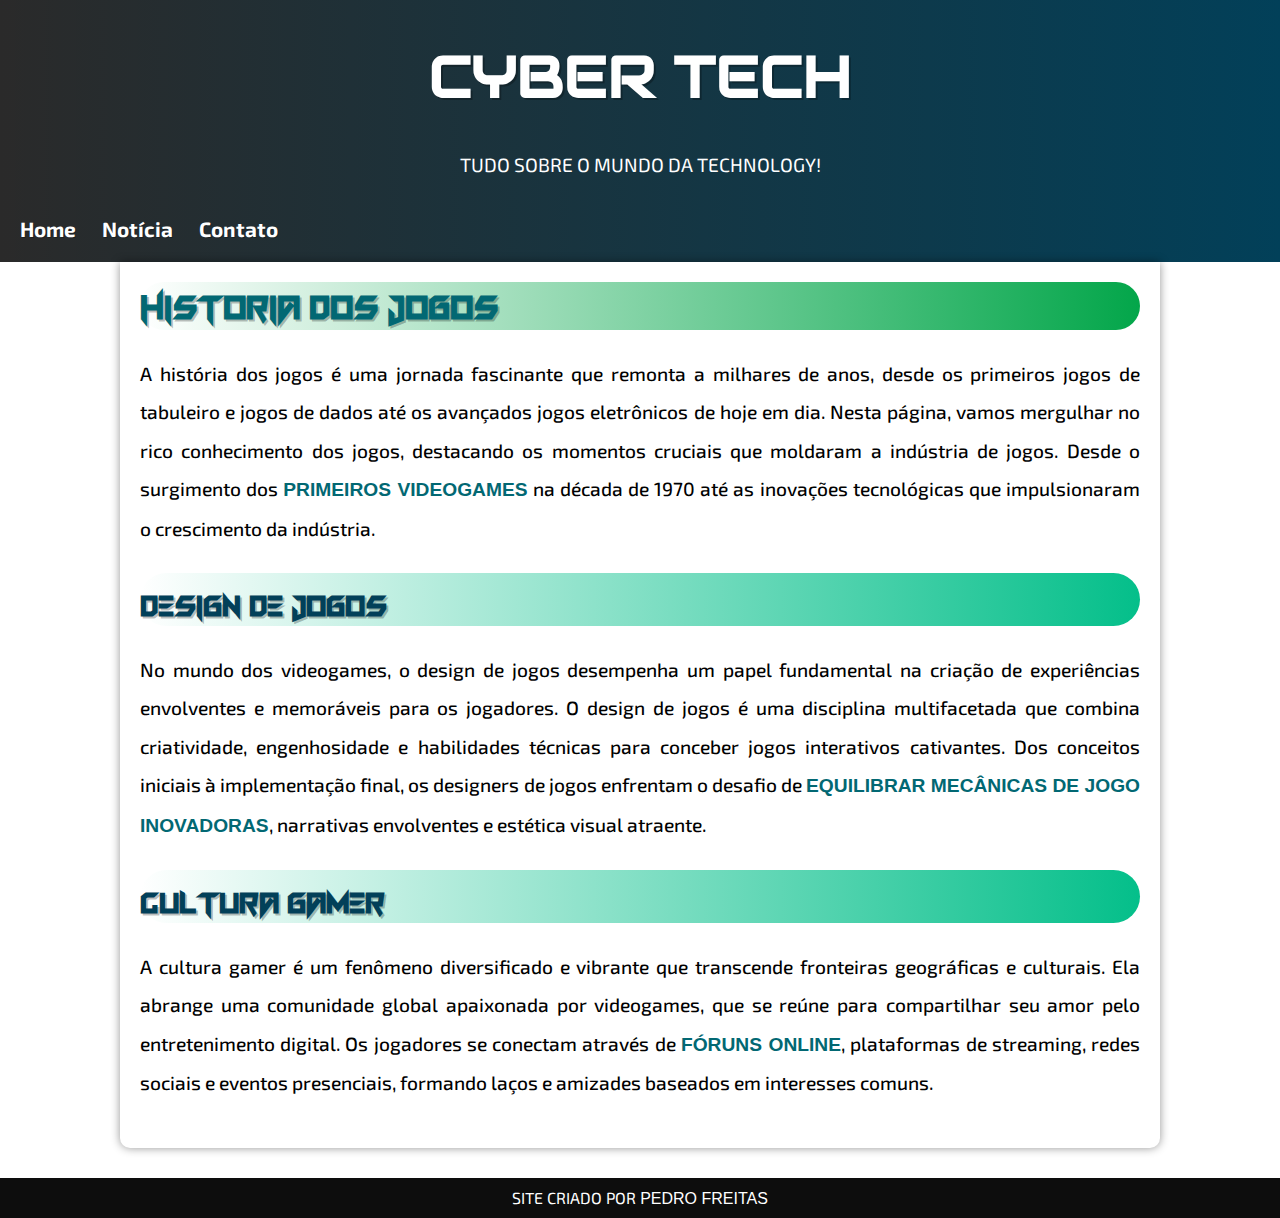
<file: index.html>
<!DOCTYPE html>
<html lang="pt-br">
<head>
    <meta charset="UTF-8">
    <meta name="viewport" content="width=device-width, initial-scale=1.0">
    <title>CyberTech</title>
    <link rel="shortcut icon" href="imagens/d-removebg-preview.png" type="image/x-icon">
    <link rel="stylesheet" href="estilo/style.css">
    <script src="script.js"></script>
</head>

<body>
    <header>
        <h1>CYBER TECH</h1>
        <p>Tudo sobre o mundo da Technology!</p>
    </header>

    <nav>
        <a href="index.html">Home</a>
        <a href="Notícias-IA.html" onclick="clicar()" id="a">Notícia</a>
        <a href="#">Contato</a>
        <!-- &#9776; -->
    </nav>

    <main>
        <article>
            <h1>Historia dos Jogos</h1>
            <p>A história dos jogos é uma jornada fascinante que remonta a milhares de anos, desde os primeiros jogos de tabuleiro e jogos de dados até os avançados jogos eletrônicos de hoje em dia. Nesta página, vamos mergulhar no rico conhecimento dos jogos, destacando os momentos cruciais que moldaram a indústria de jogos. Desde o surgimento dos <strong>primeiros videogames</strong> na década de 1970 até as inovações tecnológicas que impulsionaram o crescimento da indústria.</p>           

            <h2>Design de Jogos</h2>
            <p>No mundo dos videogames, o design de jogos desempenha um papel fundamental na criação de experiências envolventes e memoráveis para os jogadores. O design de jogos é uma disciplina multifacetada que combina criatividade, engenhosidade e habilidades técnicas para conceber jogos interativos cativantes. Dos conceitos iniciais à implementação final, os designers de jogos enfrentam o desafio de <strong>equilibrar mecânicas de jogo inovadoras</strong>, narrativas envolventes e estética visual atraente.</p>

            <h2>Cultura Gamer</h2>
            <p>A cultura gamer é um fenômeno diversificado e vibrante que transcende fronteiras geográficas e culturais. Ela abrange uma comunidade global apaixonada por videogames, que se reúne para compartilhar seu amor pelo entretenimento digital. Os jogadores se conectam através de <strong>fóruns online</strong>, plataformas de streaming, redes sociais e eventos presenciais, formando laços e amizades baseados em interesses comuns.</p>

        </article>
    </main>

    <footer>Site criado por <a href="https://github.com/PedroF7" target="_blank">Pedro Freitas</a></footer>
</body>
</html>
</file>
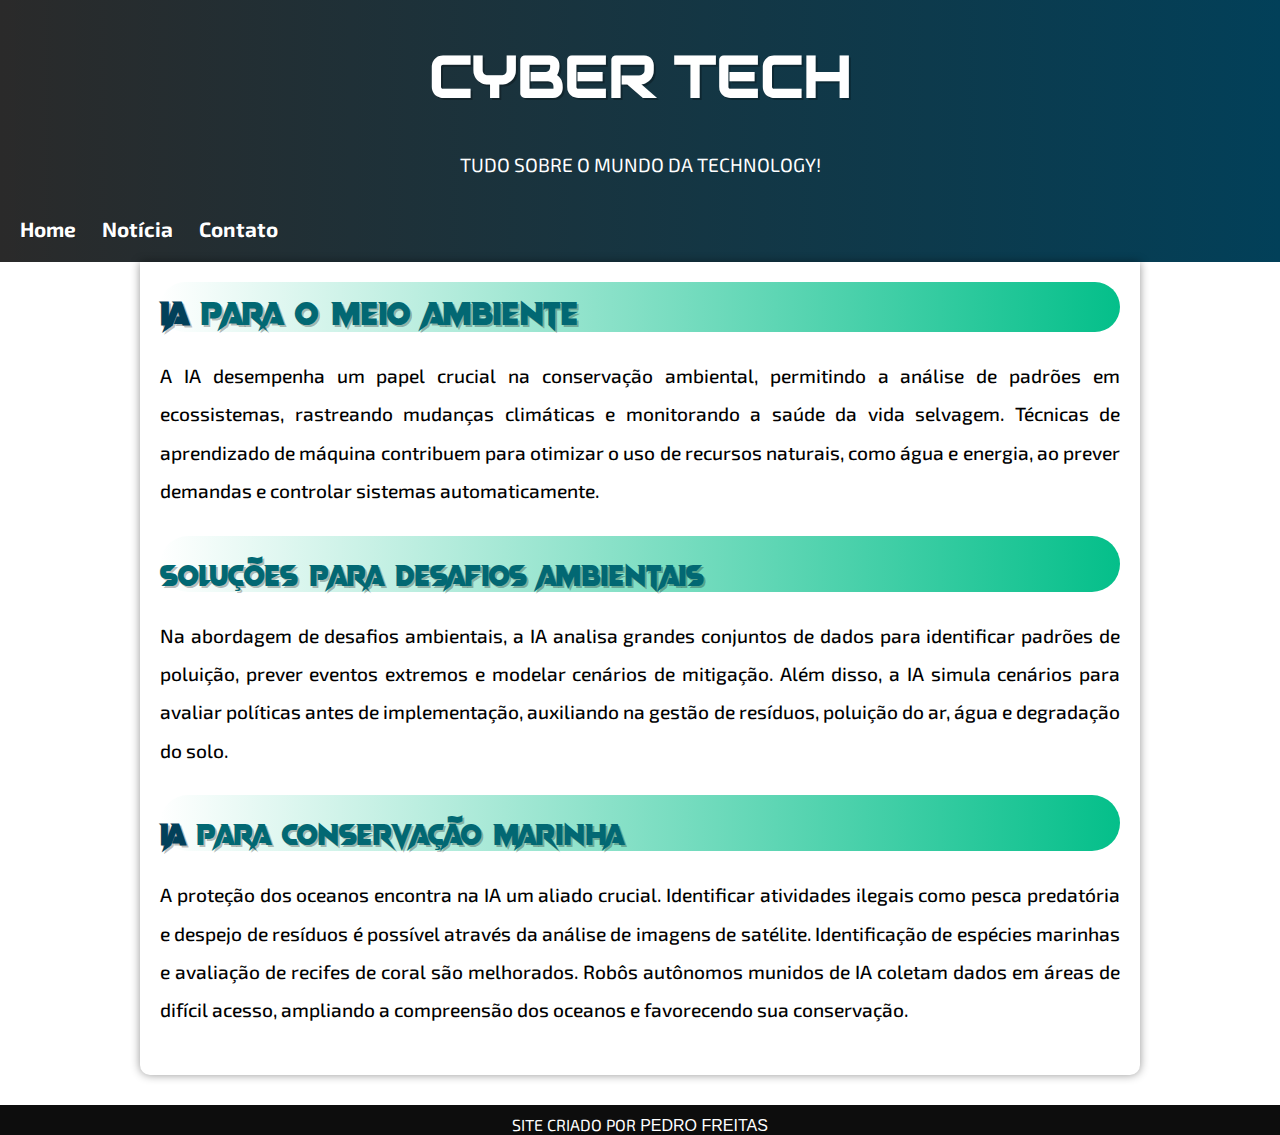
<file: index3.html>
<!DOCTYPE html>
<html lang="pt-br">
<head>
    <meta charset="UTF-8">
    <meta name="viewport" content="width=device-width, initial-scale=1.0">
    <title>CyberTech</title>
    <link rel="stylesheet" href="estilo/style2.css">
    <link rel="shortcut icon" href="imagens/d-removebg-preview.png" type="image/x-icon">
</head>
<body>
    <header>
        <h1>CYBER TECH</h1>
        <p>Tudo sobre o mundo da Technology!</p>
    </header>

    <nav>
        <a href="index.html">Home</a>
        <a href="#">Notícia</a>
        <a href="#">Contato</a>
    </nav>
    
    <main>
        <article>
            <h1><strong>IA</strong> para o meio Ambiente</h1>
            <p>A IA desempenha um papel crucial na conservação ambiental, permitindo a análise de padrões em ecossistemas, rastreando mudanças climáticas e monitorando a saúde da vida selvagem. Técnicas de aprendizado de máquina contribuem para otimizar o uso de recursos naturais, como água e energia, ao prever demandas e controlar sistemas automaticamente.</p>

            <h2>Soluções para Desafios Ambientais</h2>
            <p>Na abordagem de desafios ambientais, a IA analisa grandes conjuntos de dados para identificar padrões de poluição, prever eventos extremos e modelar cenários de mitigação. Além disso, a IA simula cenários para avaliar políticas antes de implementação, auxiliando na gestão de resíduos, poluição do ar, água e degradação do solo.</p>

            <h2> <strong>IA</strong> para Conservação Marinha</h2>
            <p>A proteção dos oceanos encontra na IA um aliado crucial. Identificar atividades ilegais como pesca predatória e despejo de resíduos é possível através da análise de imagens de satélite. Identificação de espécies marinhas e avaliação de recifes de coral são melhorados. Robôs autônomos munidos de IA coletam dados em áreas de difícil acesso, ampliando a compreensão dos oceanos e favorecendo sua conservação.</p>
        </article>
    </main>

    <footer>Site criado por <a href="https://github.com/PedroF7" target="_blank">Pedro Freitas</a></footer>
</body>
</html>
</file>
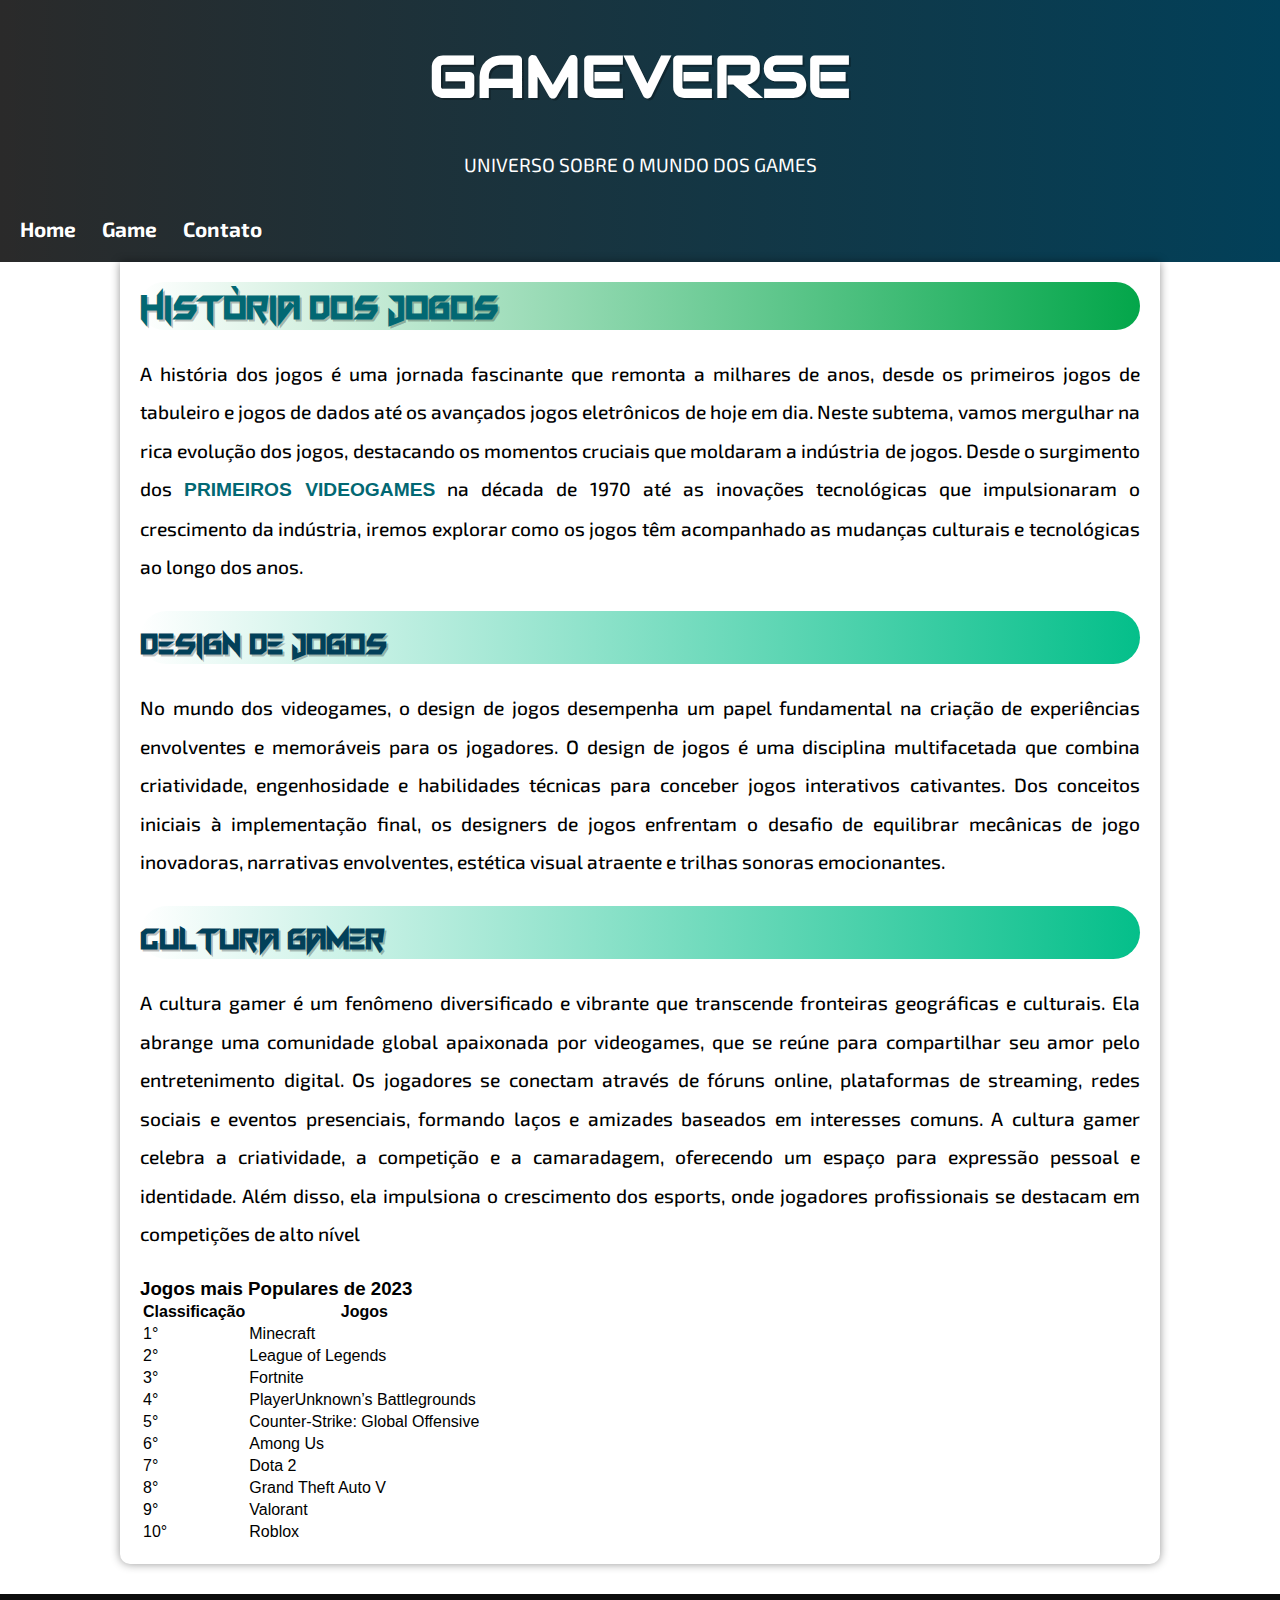
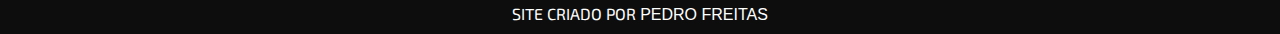
<file: Jogo.html>
<!DOCTYPE html>
<html lang="pt-br">
<head>
    <meta charset="UTF-8">
    <meta name="viewport" content="width=device-width, initial-scale=1.0">
    <title>Gameverse</title>
    <link rel="shortcut icon" href="imagens/game.ico" type="image/x-icon">
    <link rel="stylesheet" href="estilo/style.css">
</head>
<body>
    <header>
        <h1>GAMEVERSE</h1>
        <p>Universo sobre o mundo dos games</p>
    </header>

    <nav>
        <a href="#">Home</a>
        <a href="#">Game</a>
        <a href="#">Contato</a>
    </nav>

    <main>
        <article>
            <h1>História dos Jogos</h1>
            <p>A história dos jogos é uma jornada fascinante que remonta a milhares de anos, desde os primeiros jogos de tabuleiro e jogos de dados até os avançados jogos eletrônicos de hoje em dia. Neste subtema, vamos mergulhar na rica evolução dos jogos, destacando os momentos cruciais que moldaram a indústria de jogos. Desde o surgimento dos <strong>primeiros videogames</strong> na década de 1970 até as inovações tecnológicas que impulsionaram o crescimento da indústria, iremos explorar como os jogos têm acompanhado as mudanças culturais e tecnológicas ao longo dos anos.</p>
            

            <h2>Design de Jogos</h2>
            <p>No mundo dos videogames, o design de jogos desempenha um papel fundamental na criação de experiências envolventes e memoráveis para os jogadores. O design de jogos é uma disciplina multifacetada que combina criatividade, engenhosidade e habilidades técnicas para conceber jogos interativos cativantes. Dos conceitos iniciais à implementação final, os designers de jogos enfrentam o desafio de equilibrar mecânicas de jogo inovadoras, narrativas envolventes, estética visual atraente e trilhas sonoras emocionantes.</p>

            <h2>Cultura Gamer</h2>
            <p>A cultura gamer é um fenômeno diversificado e vibrante que transcende fronteiras geográficas e culturais. Ela abrange uma comunidade global apaixonada por videogames, que se reúne para compartilhar seu amor pelo entretenimento digital. Os jogadores se conectam através de fóruns online, plataformas de streaming, redes sociais e eventos presenciais, formando laços e amizades baseados em interesses comuns. A cultura gamer celebra a criatividade, a competição e a camaradagem, oferecendo um espaço para expressão pessoal e identidade. Além disso, ela impulsiona o crescimento dos esports, onde jogadores profissionais se destacam em competições de alto nível</p>

        <aside>
        <h3>Jogos mais Populares de 2023</h3>
        <table>
        <thead>
        <th>Classificação</th>
        <th>Jogos</th>

            <tbody>
            <tr>
            <td>1°</td>
            <td>Minecraft</td>
            </tr>

            <tr>
            <td>2°</td>
            <td>League of Legends</td>
            </tr>

            <tr>
            <td>3°</td>
            <td>Fortnite</td>
            </tr>

            <tr>
            <td>4°</td>
            <td>PlayerUnknown’s Battlegrounds</td>
            </tr>

            <tr>
            <td>5°</td>
            <td>Counter-Strike: Global Offensive</td>
            </tr>

            <tr>
            <td>6°</td>
            <td>Among Us</td>
            </tr>

            <tr>
            <td>7°</td>
            <td>Dota 2</td>
            </tr>

            <tr>
            <td>8°</td>
            <td>Grand Theft Auto V</td>

            </tr>

            <tr>
            <td>9°</td>
            <td>Valorant</td>
            </tr>

            <tr>
            <td>10°</td>
            <td>Roblox</td>
            </tr>
        </tbody>
        </thead>
        </table>
        </aside>
        </aside>
        </article>
    </main>

    <footer>Site criado por <a href="https://pedrof7.github.io/">Pedro Freitas</a></footer>
</body>
</html>
</file>
<file: estilo/style.css>
@charset "UTF-8";

@font-face {
    font-family: 'audio';
    src: url(../fontes/Audiowide-Regular.ttf) format('truetype');
}

@font-face {
    font-family: 'exo';
    src: url(../fontes/Exo2-VariableFont_wght.ttf) format('truetype');
}

@font-face {
    font-family: 'game';
    src: url(../fontes/Fun\ Games.ttf) format('truetype');
}

@font-face {
    font-family: 'vermin';
    src: url(../fontes/Nau\ Sea.otf) format('opentype');
}



* {
    margin: 0px;
    font-family: Arial, Helvetica, sans-serif;
}

:root {
    --cor01: #024059;
    --cor02: #026873;
    --cor03: #04BF8A;
    --cor04: #025940;
    --cor05: #03A64A;
    --cor06: #ffffff;
    --cor07: #000000d5;
    --cor08: #0468BF;
    --cor09: #E92F2C;

    --fonte01: 'exo';
    --fonte02: 'audio';
    --fonte03: 'game';
    --fonte04: 'vermin';
    --fonte05: 't';
}

header {
    background-image: linear-gradient(to left, var(--cor01), var(--cor07));
    min-height: 100%;
    max-height: 250px;
    /* height: 29vh; */
    color: var(--cor06);
    text-align: center;
}

header>h1 {
    font-family: var(--fonte02);
    padding-top: 40px;
    font-size: 3.6em;
    text-shadow: 2px 2px 0px rgba(0, 0, 0, 0.267);
    font-weight: bolder;
}

header>p {
    font-size: 1.2em;
    text-transform: uppercase;
    font-family: var(--fonte01);
    padding-top: 40px;
    margin: auto;
}

nav {
    background-image: linear-gradient(to left, var(--cor01), var(--cor07));
    padding-bottom: 20px;
    padding-top: 40px;
    padding-left: 10px;
    font-size: 1.3em;
}


nav>a {
    color: var(--cor06);
    text-decoration: none;
    padding: 10px;
    font-family: var(--fonte01);
    text-shadow: 1px 1px 0px rgba(0, 0, 0, 0.267);
    font-weight: bolder;
    transition-duration: .5s;

}

nav>a:hover {
    background-color: white;
    color: black;
    border-radius: 10px;
    transition-duration: 1s;
}


main {
    min-width: 300px;
    max-width: 1000px;
    padding: 20px;
    margin: auto;
    margin-bottom: 30px;
    border-bottom-left-radius: 10px;
    border-bottom-right-radius: 10px;
    background-color: white;
    box-shadow: 0px 0px 10px rgba(0, 0, 0, 0.418);
    transition: .5s;
}

main h1 {
    font-family: var(--fonte03);
    border-radius: 50px;
    color: black;
    padding-top: 10px;
    font-size: 2.3em;
    color: var(--cor02);
    font-weight: 600;
    background-image: linear-gradient(to left, var(--cor05), var(--cor06));
    text-shadow: 2px 2px 0px rgba(0, 0, 0, 0.267);
}

main h2 {
    font-family: var(--fonte03);
    padding-top: 20px;
    font-size: 2em;
    font-weight: 600;
    background-image: linear-gradient(to left, var(--cor03), var(--cor06));
    text-shadow: 2px 2px 0px rgba(0, 0, 0, 0.267);
    color: var(--cor01);
    border-radius: 50px;
}

main p {
    padding-top: 25px;
    padding-bottom: 25px;
    text-align: justify;
    font-size: 1.2em;
    line-height: 2em;
    font-family: var(--fonte01);
    font-weight: 500;
}


strong {
    text-transform: uppercase;
    color: var(--cor02);
}

footer {
    background-color: #0D0D0D;
    text-align: center;
    padding-top: 10px;
    color: white;
    font-size: 1em;
    height: 30px;
    font-family: var(--fonte01);
    text-transform: uppercase;
}

footer a {
    color: white;
    text-decoration: none;
    transition: 1s;
}

footer a:hover {
    color: rgb(189, 189, 248);
    border-bottom: 1px solid black;
}
</file>
<file: estilo/style2.css>
@charset "UTF-8";

@font-face {
    font-family: 'audio';
    src: url(../fontes/Audiowide-Regular.ttf) format('truetype');
}

@font-face {
    font-family: 'exo';
    src: url(../fontes/Exo2-VariableFont_wght.ttf) format('truetype');
}

@font-face {
    font-family: 'game';
    src: url(../fontes/Fun\ Games.ttf) format('truetype');
}

@font-face {
    font-family: 'bebas';
    src: url(../fontes/Vampire\ Wars.ttf) format('truetype');
}


* {
    margin: 0px;
    padding: 0px;
    font-family: Arial, Helvetica, sans-serif;
    box-sizing: border-box;
}

:root {
    --cor01: #024059;
    --cor02: #026873;
    --cor03: #04BF8A;
    --cor04: #025940;
    --cor05: #03A64A;
    --cor06: #ffffff;
    --cor07: #000000d5;

    --fonte01: 'exo';
    --fonte02: 'audio';
    --fonte03: 'game';
    --fonte04: 'bebas';
}

header {
    background-image: linear-gradient(to left, var(--cor01), var(--cor07));
    min-height: 100%;
    max-height: 250px;
    /* height: 29vh; */
    color: var(--cor06);
    text-align: center;
}

header>h1 {
    font-family: var(--fonte02);
    padding-top: 40px;
    font-size: 3.6em;
    text-shadow: 2px 2px 0px rgba(0, 0, 0, 0.267);
    font-weight: bolder;
}

header>p {
    font-size: 1.2em;
    text-transform: uppercase;
    font-family: var(--fonte01);
    padding-top: 40px;
    margin: auto;
}

nav {
    background-image: linear-gradient(to left, var(--cor01), var(--cor07));
    padding-bottom: 20px;
    padding-top: 40px;
    padding-left: 10px;
    font-size: 1.3em;
}


nav>a {
    color: var(--cor06);
    text-decoration: none;
    padding: 10px;
    font-family: var(--fonte01);
    text-shadow: 1px 1px 0px rgba(0, 0, 0, 0.267);
    font-weight: bolder;
    transition-duration: .5s;

}

nav>a:hover {
    background-color: white;
    color: black;
    border-radius: 10px;
    transition-duration: 1s;
}

main {
    min-width: 300px;
    max-width: 1000px;
    padding: 20px;
    margin: auto;
    margin-bottom: 30px;
    border-bottom-left-radius: 10px;
    border-bottom-right-radius: 10px;
    background-color: white;
    box-shadow: 0px 0px 10px rgba(0, 0, 0, 0.418);
    transition: .5s;
}

main h1 {
    font-family: var(--fonte04);
    border-radius: 50px;
    padding-top: 10px;
    font-size: 2.1em;
    font-weight: normal;
    color: var(--cor02);
    background-image: linear-gradient(to left, var(--cor03), var(--cor06));
    text-shadow: 2px 2px 0px rgba(0, 0, 0, 0.267);
}

main p {
    padding-top: 25px;
    padding-bottom: 25px;
    text-align: justify;
    font-size: 1.2em;
    display: inline-block;
    line-height: 2em;
    font-family: var(--fonte01);
    font-weight: 500;
}

main h2 {
    font-family: var(--fonte04);
    padding-top: 20px;
    font-weight: normal;
    font-size: 1.9em;
    background-image: linear-gradient(to left, var(--cor03), var(--cor06));
    text-shadow: 2px 2px 0px rgba(0, 0, 0, 0.267);
    color: var(--cor02);
    border-radius: 50px;
}

strong {
    font-family: var(--fonte04);
    color: var(--cor01);
    text-transform: uppercase;
}

footer {
    background-color: #0D0D0D;
    text-align: center;
    padding-top: 10px;
    color: white;
    font-size: 1em;
    height: 30px;
    font-family: var(--fonte01);
    text-transform: uppercase;
}

footer a {
    color: white;
    text-decoration: none;
    transition: 1s;
}

footer a:hover {
    color: rgb(189, 189, 248);
    border-bottom: 1px solid black;
}
</file>
